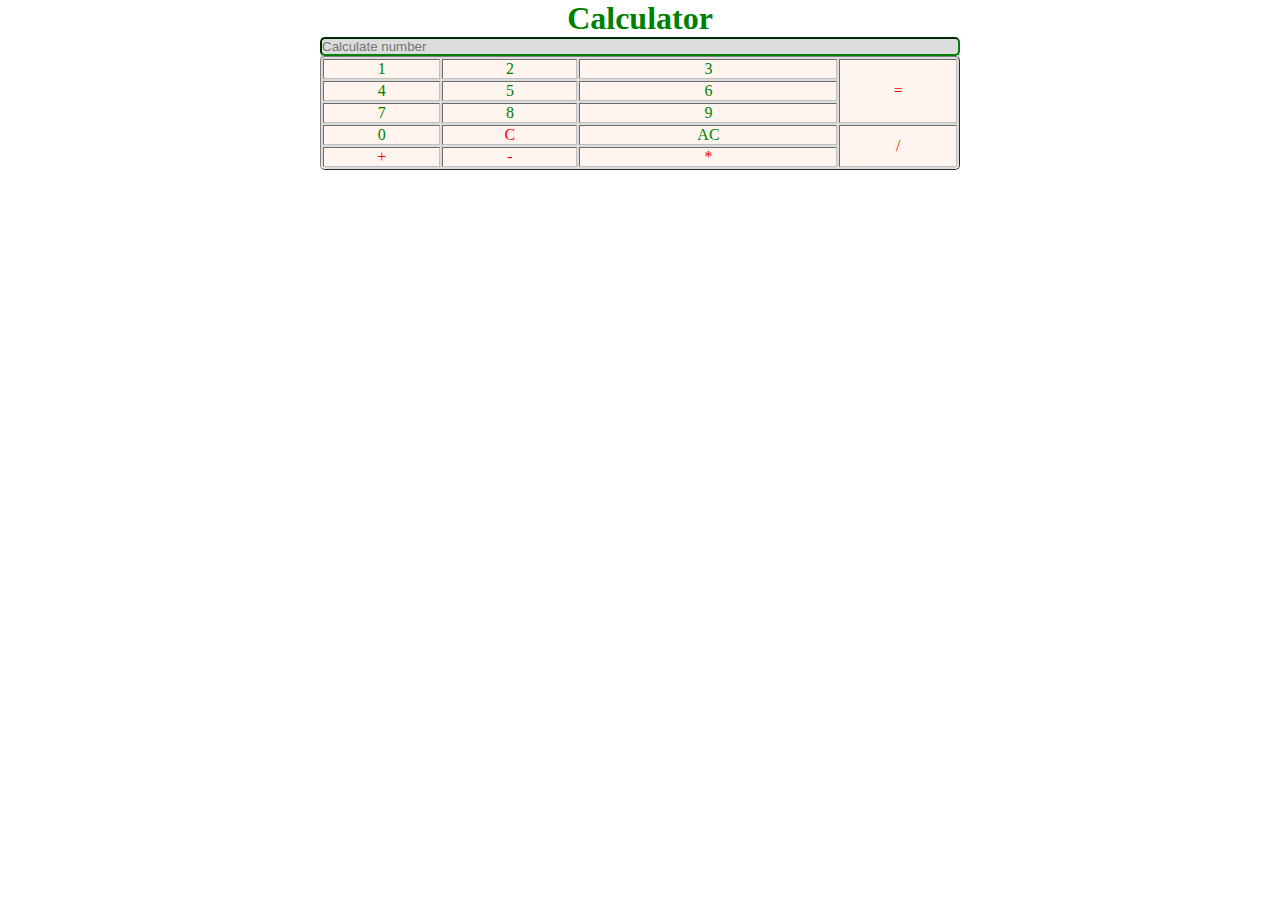
<file: calculator/index.html>
<!DOCTYPE html>
<html lang="en">

<head>
    <meta charset="UTF-8">
    <meta name="viewport" content="width=device-width, initial-scale=1.0">
    <title>calculator</title>
    <link rel="stylesheet" href="style.css">
</head>

<body>
    <h1 align="center">Calculator</h1>
    <div class="container">

        <div class="inputContainer">
            <input type="text" id="input" placeholder="Calculate number">
        </div>
        <div class="buttonContainer">
            <table border="1">
              
                <tr>
                    <td onclick="addValue(1)">1</td>
                    <td onclick="addValue(2)">2</td>
                    <td onclick="addValue(3)">3</td>
                    <td rowspan="3" class="c" onclick="result()"> =</td>
                </tr>
                <tr>
                    <td onclick="addValue(4)">4</td>
                    <td onclick="addValue(5)">5</td>
                    <td onclick="addValue(6)">6</td>
                </tr>
                <tr>
                    <td onclick="addValue(7)">7</td>
                    <td onclick="addValue(8)">8</td>
                    <td onclick="addValue(9)">9</td>

                </tr>
                <tr>
                    <td onclick="addValue(0)">0</td>
                    <td class="c" onclick="clearValue()">C</td>
                    <td class="ac" onclick="clearAll()">AC</td>
                    <td class="c" rowspan="2" onclick="addValue('/')">/</td>
                </tr>
                <tr class="c">
                    <td onclick="addValue( '+' )">+</td>
                    <td onclick="addValue('-')">-</td>
                    <td onclick="addValue('*')">*</td>
                </tr>
            </table>
        </div>
    </div>
</body>
<script src="app.js"></script>

</html>
</file>
<file: calculator/style.css>
*{
    margin: 0;
    padding: 0;
    box-sizing: border-box;
}
h1{
    color:green;
}
.container {
    background-color:gainsboro;
    border-radius: 10px;
    width: 50%;
    margin: 0 auto;
    color: green;
}
.container input{
    width: 100%;
    pointer-events: none;
    background-color: gainsboro;
    color: green;
    border-color: green;
    border-radius: 5px;
}

.buttonContainer {
    width: 100%;
   
 }
 .ac{
     color: green;
     border-color: green;
 }
.buttonContainer table{
    width: 100%;
    border-radius: 5px;
}
.buttonContainer table td{
    background-color:seashell;
    text-align: center;
    border-color: silver;
}
.c{
    color: red;
    border-color: red;
}
</file>
